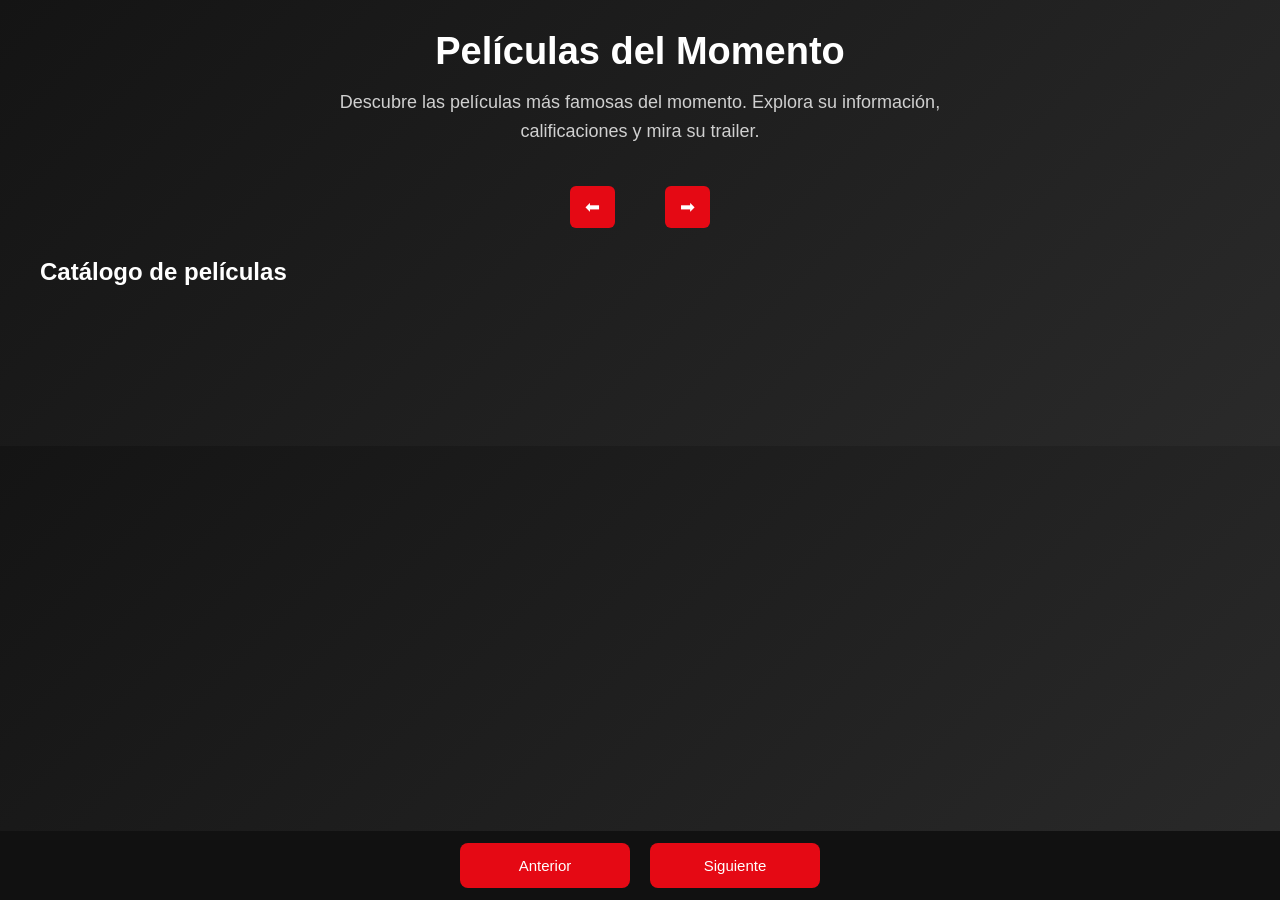
<file: index.html>
<!DOCTYPE html>
<html lang="es">
<head>
<meta charset="UTF-8">
<meta name="viewport" content="width=device-width, initial-scale=1.0">
<title>Películas del momento</title>
<link rel="shortcut icon" href="img/unnamed.png" type="image/x-icon">
<link rel="stylesheet" href="estilos.css">
</head>

<body>

<h1 class="titulo-principal"> Películas del Momento</h1>

<p class="intro">
Descubre las películas más famosas del momento.
Explora su información, calificaciones y mira su trailer.
</p>

<!-- CARRUSEL -->
<div class="carrusel-contenedor">

<button id="btnIzquierda">⬅</button>

<div class="carrusel" id="carrusel"></div>

<button id="btnDerecha">➡</button>

</div>

<h2 class="seccion">Catálogo de películas</h2>

<div class="contenedor" id="contenedor"></div>

<div class="paginacion">
<button id="btnAnterior">Anterior</button>
<button id="btnSiguiente">Siguiente</button>
</div>

<script src="app.js"></script>

</body>
</html>
</file>
<file: estilos.css>
*{
margin:0;
padding:0;
box-sizing:border-box;
}

body{
font-family:Arial, Helvetica, sans-serif;
background:linear-gradient(135deg,#141414,#1f1f1f,#2a2a2a);
color:white;
}

/* TITULO */

.titulo-principal{
text-align:center;
margin-top:30px;
font-size:38px;
color:white;
}

/* INTRO */

.intro{
text-align:center;
max-width:700px;
margin:15px auto 40px auto;
font-size:18px;
color:#d0d0d0;
line-height:1.6;
}

/* SECCION */

.seccion{
margin-left:40px;
margin-top:20px;
}

/* CARRUSEL */

.carrusel-contenedor{
display:flex;
align-items:center;
justify-content:center;
gap:15px;
margin:30px;
}

.carrusel{
display:flex;
gap:20px;
overflow-x:auto;
scroll-behavior:smooth;
padding:10px;
}

.poster-carrusel{
width:150px;
border-radius:10px;
cursor:pointer;
transition:0.3s;
}

.poster-carrusel:hover{
transform:scale(1.12);
box-shadow:0 15px 35px rgba(0,0,0,0.8);
}

.carrusel-contenedor button{
background:#e50914;
color:white;
border:none;
padding:10px 15px;
border-radius:6px;
font-size:18px;
cursor:pointer;
}

/* CONTENEDOR PELICULAS */

.contenedor{
width:90%;
max-width:1100px;
margin:40px auto 120px auto;

display:grid;
grid-template-columns:repeat(4,1fr);
gap:35px;
}

/* TARJETAS */

.link-pelicula{
text-decoration:none;
color:white;
}

.pelicula{
text-align:center;
}

.poster{
width:100%;
border-radius:12px;
transition:0.4s;
}

.poster:hover{
transform:scale(1.1);
box-shadow:0 20px 40px rgba(0,0,0,0.8);
}

.titulo{
margin-top:10px;
font-size:16px;
}

.rating{
font-size:14px;
margin-top:5px;
color:#ffd700;
}

/* PAGINACION */

.paginacion{
position:fixed;
bottom:0;
width:100%;
background:#111;
display:flex;
justify-content:center;
gap:20px;
padding:12px;
}

.paginacion button{
height:45px;
width:170px;
border:none;
background:#e50914;
color:white;
border-radius:8px;
cursor:pointer;
font-size:15px;
}

/* DETALLE */

.hero{
min-height:100vh;
background-size:cover;
background-position:center;
display:flex;
justify-content:center;
align-items:center;
padding:40px;
}

.tarjeta{
display:flex;
gap:40px;
background:rgba(0,0,0,0.75);
padding:40px;
border-radius:15px;
max-width:900px;
backdrop-filter:blur(10px);
}

.poster-detalle{
width:260px;
border-radius:10px;
}

.info{
max-width:500px;
}

.info h1{
margin-bottom:15px;
}

.info p{
margin-bottom:10px;
line-height:1.5;
}

/* BOTONES DETALLE */

.botones{
display:flex;
gap:15px;
margin-top:20px;
}

.volver{
background:#444;
padding:10px 20px;
border-radius:6px;
text-decoration:none;
color:white;
}

.btn-trailer{
background:#e50914;
padding:10px 20px;
border-radius:6px;
text-decoration:none;
color:white;
}

/* RESPONSIVE */

@media (max-width:900px){

.contenedor{
grid-template-columns:repeat(3,1fr);
}

}

@media (max-width:600px){

.contenedor{
grid-template-columns:repeat(2,1fr);
}

.tarjeta{
flex-direction:column;
align-items:center;
text-align:center;
}

.poster-detalle{
width:200px;
}

}
</file>
